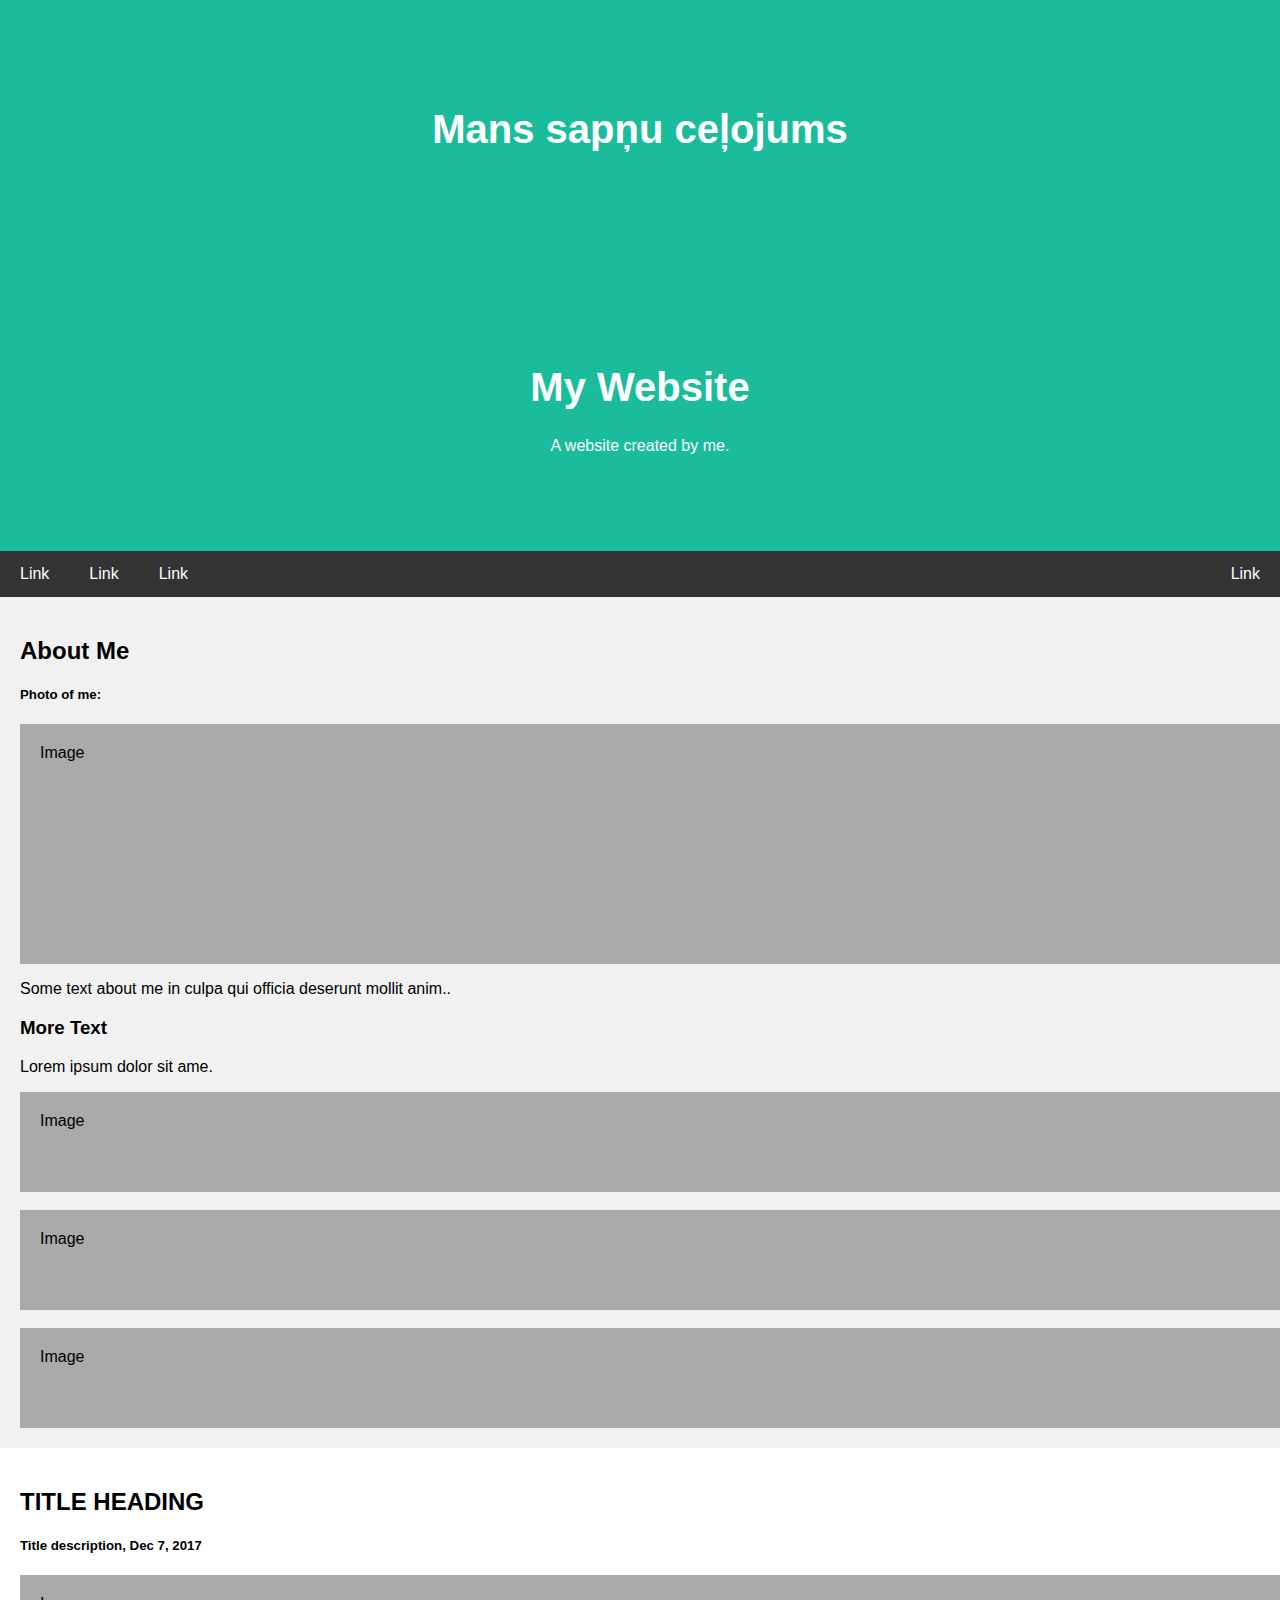
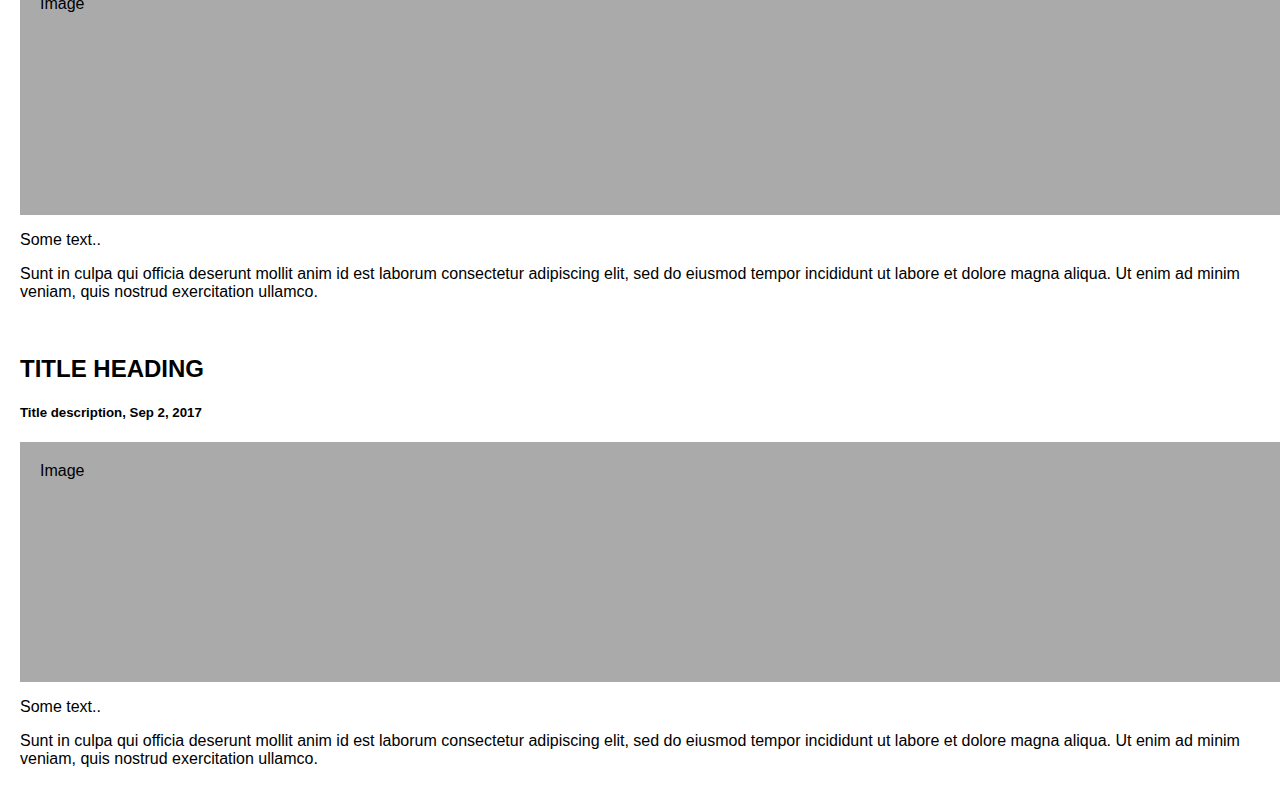
<file: index.html>
<!DOCTYPE html>
<html lang="en">
<head>
    <meta charset="UTF-8">
    <meta name="viewport" content="width=device-width, initial-scale=1.0">
    <title>Mans sapņu ceļojums</title>
    <link rel="stylesheet" href="style.css">
</head>
<body>
    <div class="header">
        <h1>Mans sapņu ceļojums</h1>
      </div>
        </head>
        <body>
        
        <div class="header">
          <h1>My Website</h1>
          <p>A website created by me.</p>
        </div>
        
        <div class="navbar">
          <a href="#">Link</a>
          <a href="#">Link</a>
          <a href="#">Link</a>
          <a href="#" class="right">Link</a>
        </div>
        
        <div class="row">
          <div class="side">
            <h2>About Me</h2>
            <h5>Photo of me:</h5>
            <div class="fakeimg" style="height:200px;">Image</div>
            <p>Some text about me in culpa qui officia deserunt mollit anim..</p>
            <h3>More Text</h3>
            <p>Lorem ipsum dolor sit ame.</p>
            <div class="fakeimg" style="height:60px;">Image</div><br>
            <div class="fakeimg" style="height:60px;">Image</div><br>
            <div class="fakeimg" style="height:60px;">Image</div>
          </div>
          <div class="main">
            <h2>TITLE HEADING</h2>
            <h5>Title description, Dec 7, 2017</h5>
            <div class="fakeimg" style="height:200px;">Image</div>
            <p>Some text..</p>
            <p>Sunt in culpa qui officia deserunt mollit anim id est laborum consectetur adipiscing elit, sed do eiusmod tempor incididunt ut labore et dolore magna aliqua. Ut enim ad minim veniam, quis nostrud exercitation ullamco.</p>
            <br>
            <h2>TITLE HEADING</h2>
            <h5>Title description, Sep 2, 2017</h5>
            <div class="fakeimg" style="height:200px;">Image</div>
            <p>Some text..</p>
            <p>Sunt in culpa qui officia deserunt mollit anim id est laborum consectetur adipiscing elit, sed do eiusmod tempor incididunt ut labore et dolore magna aliqua. Ut enim ad minim veniam, quis nostrud exercitation ullamco.</p>
          </div>
        </div>
        
        </body>
        </html>
        
</body>
</html>
</file>
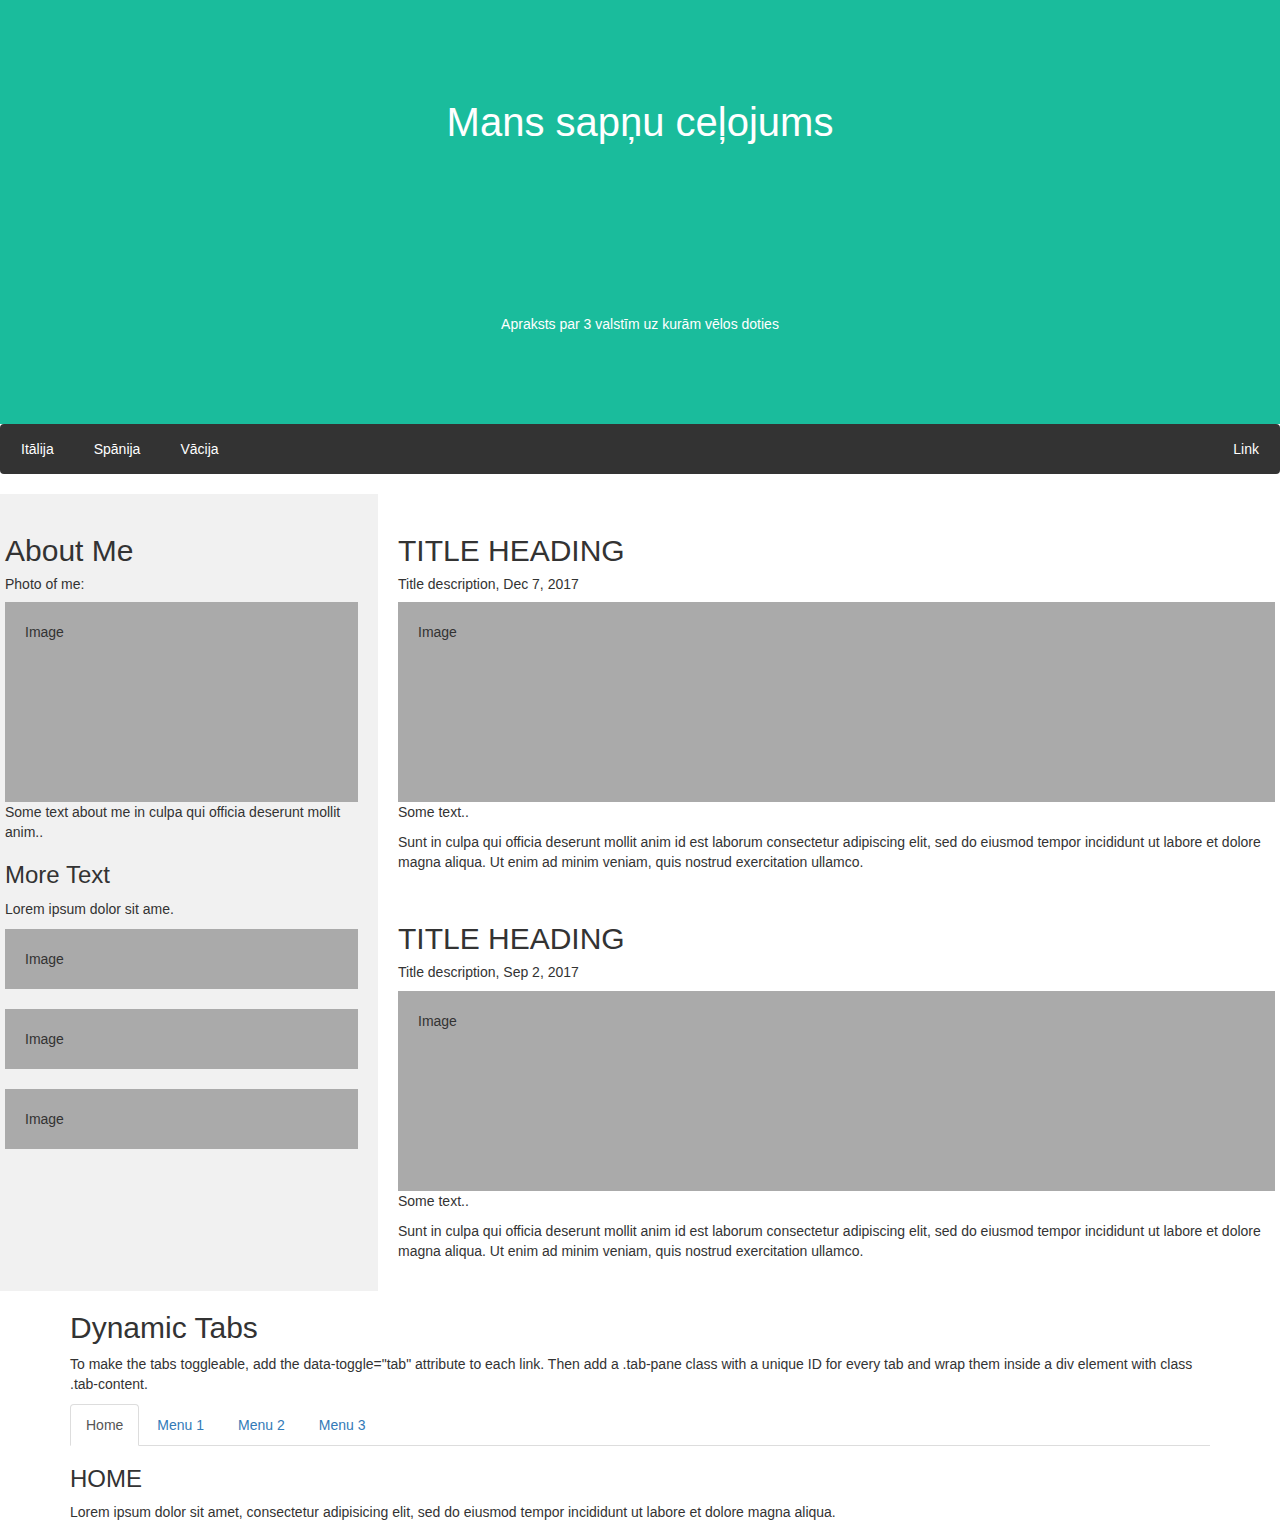
<file: index2.html>
<!DOCTYPE html>
<html lang="en">
<head>
    <meta charset="UTF-8">
    <meta name="viewport" content="width=device-width, initial-scale=1.0">
    <title>Mans sapņu ceļojums</title>
    <link rel="stylesheet" href="style.css">
</head>
<body>
    <div class="header">
        <h1>Mans sapņu ceļojums</h1>
      </div>
        </head>
        <body>
        
        <div class="header">
          <p>Apraksts par 3 valstīm uz kurām vēlos doties</p>
        </div>
        
        <div class="navbar">
          <a href="#">Itālija</a>
          <a href="#">Spānija</a>
          <a href="#">Vācija</a>
          <a href="#" class="right">Link</a>
        </div>
        
        <div class="row">
          <div class="side">
            <h2>About Me</h2>
            <h5>Photo of me:</h5>
            <div class="fakeimg" style="height:200px;">Image</div>
            <p>Some text about me in culpa qui officia deserunt mollit anim..</p>
            <h3>More Text</h3>
            <p>Lorem ipsum dolor sit ame.</p>
            <div class="fakeimg" style="height:60px;">Image</div><br>
            <div class="fakeimg" style="height:60px;">Image</div><br>
            <div class="fakeimg" style="height:60px;">Image</div>
          </div>
          <div class="main">
            <h2>TITLE HEADING</h2>
            <h5>Title description, Dec 7, 2017</h5>
            <div class="fakeimg" style="height:200px;">Image</div>
            <p>Some text..</p>
            <p>Sunt in culpa qui officia deserunt mollit anim id est laborum consectetur adipiscing elit, sed do eiusmod tempor incididunt ut labore et dolore magna aliqua. Ut enim ad minim veniam, quis nostrud exercitation ullamco.</p>
            <br>
            <h2>TITLE HEADING</h2>
            <h5>Title description, Sep 2, 2017</h5>
            <div class="fakeimg" style="height:200px;">Image</div>
            <p>Some text..</p>
            <p>Sunt in culpa qui officia deserunt mollit anim id est laborum consectetur adipiscing elit, sed do eiusmod tempor incididunt ut labore et dolore magna aliqua. Ut enim ad minim veniam, quis nostrud exercitation ullamco.</p>
          </div>
        </div>
        
        </body>
        </html>
        
</body>
</html>














<!DOCTYPE html>
<html lang="en">
<head>
  <title>Bootstrap Example</title>
  <meta charset="utf-8">
  <meta name="viewport" content="width=device-width, initial-scale=1">
  <link rel="stylesheet" href="https://maxcdn.bootstrapcdn.com/bootstrap/3.4.1/css/bootstrap.min.css">
  <script src="https://ajax.googleapis.com/ajax/libs/jquery/3.7.1/jquery.min.js"></script>
  <script src="https://maxcdn.bootstrapcdn.com/bootstrap/3.4.1/js/bootstrap.min.js"></script>
</head>
<body>

<div class="container">
  <h2>Dynamic Tabs</h2>
  <p>To make the tabs toggleable, add the data-toggle="tab" attribute to each link. Then add a .tab-pane class with a unique ID for every tab and wrap them inside a div element with class .tab-content.</p>

  <ul class="nav nav-tabs">
    <li class="active"><a data-toggle="tab" href="#home">Home</a></li>
    <li><a data-toggle="tab" href="#menu1">Menu 1</a></li>
    <li><a data-toggle="tab" href="#menu2">Menu 2</a></li>
    <li><a data-toggle="tab" href="#menu3">Menu 3</a></li>
  </ul>

  <div class="tab-content">
    <div id="home" class="tab-pane fade in active">
      <h3>HOME</h3>
      <p>Lorem ipsum dolor sit amet, consectetur adipisicing elit, sed do eiusmod tempor incididunt ut labore et dolore magna aliqua.</p>
    </div>
    <div id="menu1" class="tab-pane fade">
      <h3>Menu 1</h3>
      <p>Ut enim ad minim veniam, quis nostrud exercitation ullamco laboris nisi ut aliquip ex ea commodo consequat.</p>
    </div>
    <div id="menu2" class="tab-pane fade">
      <h3>Menu 2</h3>
      <p>Sed ut perspiciatis unde omnis iste natus error sit voluptatem accusantium doloremque laudantium, totam rem aperiam.</p>
    </div>
    <div id="menu3" class="tab-pane fade">
      <h3>Menu 3</h3>
      <p>Eaque ipsa quae ab illo inventore veritatis et quasi architecto beatae vitae dicta sunt explicabo.</p>
    </div>
  </div>
</div>

</body>
</html>
</file>
<file: style.css>
<!DOCTYPE html>
<html lang="en">
<head>
<title>Page Title</title>
<meta charset="UTF-8">
<meta name="viewport" content="width=device-width, initial-scale=1">
<style>
body {
  font-family: Arial, Helvetica, sans-serif;
  margin: 0;
}

/* Style the header */
.header {
  padding: 80px;
  text-align: center;
  background: #448a7c;
  color: white;
}

/* Increase the font size of the h1 element */
.header h1 {
  font-size: 40px;
}
</style>
</head>
<body>

<div class="header">
  <h1>My Website</h1>
  <p>A website created by me.</p>
</div>
<style>
        * {
          box-sizing: border-box;
        }
        
        body {
          font-family: Arial, Helvetica, sans-serif;
          margin: 0;
        }
        
        /* Style the header */
        .header {
          padding: 80px;
          text-align: center;
          background: #1abc9c;
          color: white;
        }
        
        /* Increase the font size of the h1 element */
        .header h1 {
          font-size: 40px;
        }
        
        /* Style the top navigation bar */
        .navbar {
          overflow: hidden;
          background-color: #333;
        }
        
        /* Style the navigation bar links */
        .navbar a {
          float: left;
          display: block;
          color: white;
          text-align: center;
          padding: 14px 20px;
          text-decoration: none;
        }
        
        /* Right-aligned link */
        .navbar a.right {
          float: right;
        }
        
        /* Change color on hover */
        .navbar a:hover {
          background-color: #ddd;
          color: black;
        }
        
        /* Column container */
        .row {  
          display: flex;
          flex-wrap: wrap;
        }
        
        /* Create two unequal columns that sits next to each other */
        /* Sidebar/left column */
        .side {
          flex: 30%;
          background-color: #f1f1f1;
          padding: 20px;
        }
        
        /* Main column */
        .main {   
          flex: 70%;
          background-color: white;
          padding: 20px;
        }
        
        /* Fake image, just for this example */
        .fakeimg {
          background-color: #aaa;
          width: 100%;
          padding: 20px;
        }
        </style>

</body>
</html>
</file>
